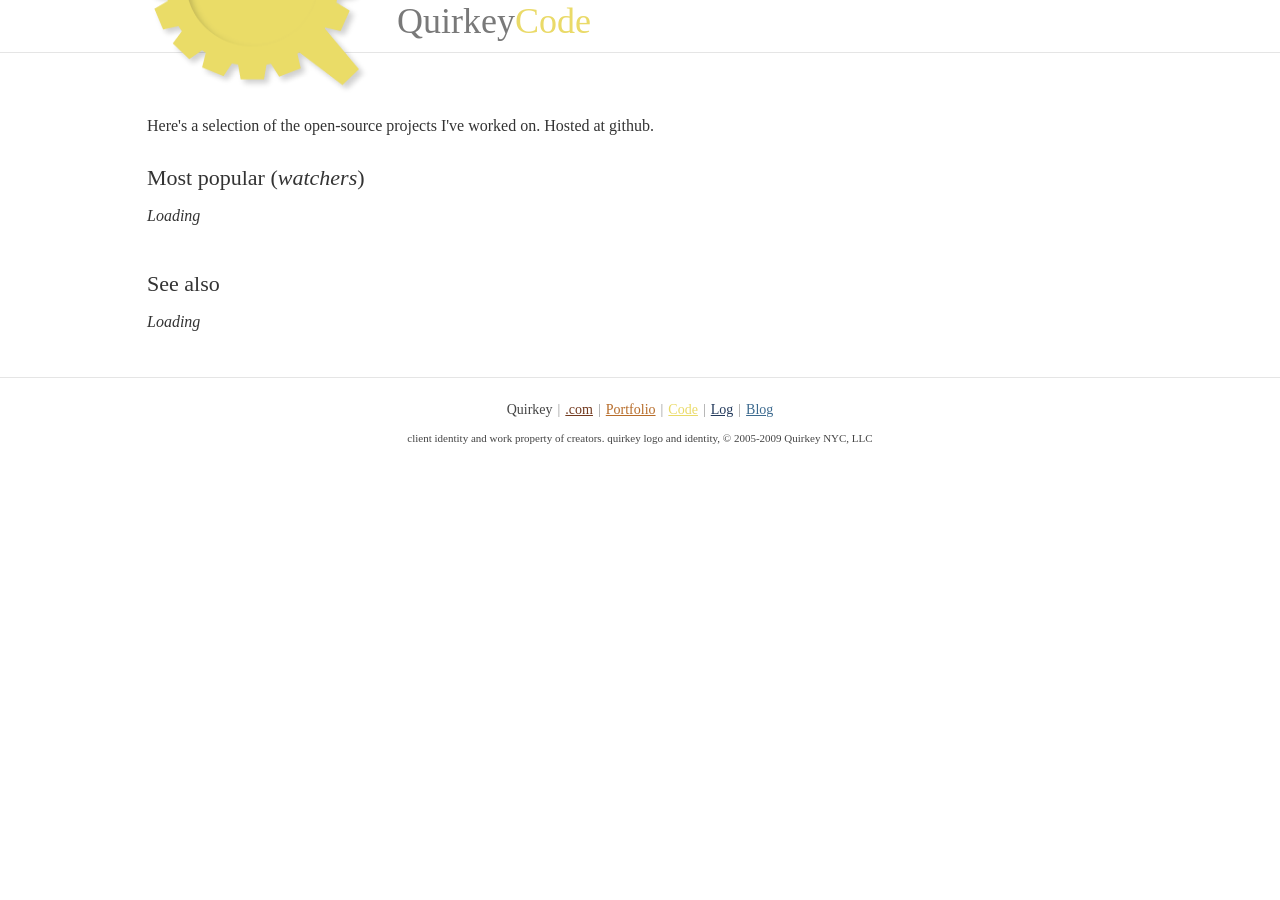
<file: index.html>
<!DOCTYPE html PUBLIC "-//W3C//DTD XHTML 1.0 Strict//EN"
	"http://www.w3.org/TR/xhtml1/DTD/xhtml1-strict.dtd">

<html xmlns="http://www.w3.org/1999/xhtml" xml:lang="en" lang="en">
<head>
	<meta http-equiv="Content-Type" content="text/html; charset=utf-8"/>

	<title>.: Quirkey.com :: Code :: Quirkey NYC, LLC :: Aaron Quint :: Web Developer :: Brooklyn, NY :.</title>
	<link rel="stylesheet" href="stylesheets/quirkey.css" type="text/css" media="screen" charset="utf-8" />
		<link rel="stylesheet" href="stylesheets/home.css" type="text/css" media="screen" charset="utf-8" />
	<script src="javascripts/jquery.js" type="text/javascript" charset="utf-8"></script>
	<script src="javascripts/quirkey.js" type="text/javascript" charset="utf-8"></script>
	<script src="javascripts/github.js" type="text/javascript" charset="utf-8"></script>
</head>

<body>
	<div id="container">
		<div id="header_holder">
			<div id="header">
				<div id="logo" class="quirkey_nav_open"><img src="images/logo.png" width="224" height="215" alt="Logo"/></div>
				<h1>Quirkey<a href="/" class="q_code">Code</a></h1>
        <!-- <div id="est"><em>Est. 2005</em></div> -->
				<div id="quirkey_nav" style="display: none;">
  			  <h1 class="quirkey_portfolio">Quirkey<a href="http://portfolio.quirkey.com/" class="q_portfolio">Portfolio</a><span class="description">Selected work.</span></h1>
				  <h1 class="quirkey_log">Quirkey<a href="http://log.quirkey.com/" class="q_log">Log</a><span class="description">Up-to-the-minute updates from the interweb.</span></h1>
				  <h1 class="quirkey_blog">Quirkey<a href="http://www.quirkey.com/blog/" class="q_blog">Blog</a><span class="description">Articles, Tutorials, etc.</span></h1>
				  <h1 class="quirkey_com">Quirkey<a href="http://www.quirkey.com" class="q_com">.com</a><span class="description">The Lobby; General Information.</span></h1>
				</div>
			</div>
			<div class="quirkey_nav_close" style="display:none;"><a href="#">^</a></div>
		</div>
		<div id="main">
		  <br />
		  <p>Here's a selection of the open-source projects I've worked on. Hosted at github.</p>
      <h2>Most popular (<em>watchers</em>)</h2>
      <div id="projects_popular">
        <div class="project_holder"><p><em>Loading</em></p></div>
        <div class="clear">&nbsp;</div>
      </div>
      <h2>See also</h2>
      <div id="projects_other">
        <div class="project_holder"><p><em>Loading</em></p></div>
        <div class="clear">&nbsp;</div>
      </div>
			<div class="clear"></div>
		</div>
		<div id="footer">
			<p class="quirkey_links">Quirkey<span>|</span><a href="http://www.quirkey.com" class="q_com">.com</a><span>|</span><a href="http://portfolio.quirkey.com" class="q_portfolio">Portfolio</a><span>|</span><a href="http://code.quirkey.com" class="q_code">Code</a><span>|</span><a href="http://log.quirkey.com" class="q_log">Log</a><span>|</span><a href="http://www.quirkey.com/blog/" class="q_blog">Blog</a></p>
			<p id="copy">client identity and work property of creators. quirkey logo and identity, &copy; 2005-2009 Quirkey NYC, LLC</p>
		</div>
	</div>
  <script type="text/javascript">
  var gaJsHost = (("https:" == document.location.protocol) ? "https://ssl." : "http://www.");
  document.write(unescape("%3Cscript src='" + gaJsHost + "google-analytics.com/ga.js' type='text/javascript'%3E%3C/script%3E"));
  </script>
  <script type="text/javascript">
  try {
  var pageTracker = _gat._getTracker("UA-3763169-2");
  pageTracker._trackPageview();
  } catch(err) {}</script>
</body>
</html>
</file>
<file: stylesheets/quirkey.css>
/* Quirkey.css */
body {
	font-family: Georgia, Times, serif;
	background: #FFF;
	margin: 0px;
	color: #333;
}
h1, h2, h3 { 
	font-weight:normal;
}
h1 {
	font-size:36px;
}
h2 {
	margin: 10px 0px;
	font-size: 22px;
}
a:link, a:visited {
	color:#3C6A8F;
	text-decoration: underline;
}
a:hover {
	color:#333;
	text-decoration: underline;
}
a img {
	border:1px solid #E5E5E5;
}
#container {
	width: 100%;
}
#header_holder {
	text-align:center;
	border-bottom: 1px solid #E5E5E5;
}
#header {
	margin: 0px auto;
	width: 986px;
	text-align:left;
	position:relative;
	background:#FFF;
}
#logo {
	position: absolute;
	top: -118px;
	z-index: 100;
	cursor: pointer;
}
#header h1 {
	color:#797979;
	padding: 0px;
	margin: 0px 0px 10px 250px;
}
#header h1 a {
	text-decoration: none;
}
#quirkey_nav h1 {
	font-size:30px;
	color: #999;
}
#quirkey_nav h1 a {
	width: 100px;
}
#quirkey_nav h1 span.description {
	font-size: 12px;
	margin-left: 5px;
}
.quirkey_nav_close {
	height: 10px;
}
.quirkey_nav_close a {
	width: 100%;
	border-top: 1px solid #E5E5E5;
	text-decoration: none;
	color: #666;
	display:block;
	height: 10px;
	font-size: 11px;
}
.quirkey_nav_close a:hover {
	background:#F4F4F4;
}
#est {
	position: absolute;
	top: 10px;
	right: 20px;
}

#footer {
	border-top: 1px solid #E5E5E5;
	text-align:center;
	padding: 10px;
	font-size: 11px;
	color: #444;
}
#footer .quirkey_links {
	font-size: 14px;
}
#footer .quirkey_links span {
	padding: 0px 5px;
	color: #999;
}
#main {
	width: 986px;
	position: relative;
	margin: 30px auto;
}
#main h2 {
	margin-top: 30px;
}
.clear {
	font-size: 1px;
	line-height: 0px;
	clear:both;
}
.q_code, a.q_code:link, a.q_code:visited {
	color: #EADA68;
}
.q_portfolio, a.q_portfolio:link, a.q_portfolio:visited {
	color: #B76C29;
}
.q_log, a.q_log:link, a.q_log:visited {
	color: #22395B;
}
.q_blog, a.q_blog:link, a.q_blog:visited {
	color: #3C6A8F;
}
.q_com, a.q_com:link, a.q_com:visited {
	color: #72391E;
}
</file>
<file: stylesheets/home.css>
#projects_popular {
	
}
#projects_other {
	
}
.repo {
	width: 50%;
	float:left;
	height: 100px;
}
#projects_popular .repo {
	height: 140px;
}
#projects_popular .repo h3 {
	color: #CCC;
}
#projects_popular .repo h3 a {
	font-size: 22px;
	color:#996328;
	text-decoration:none;
}
#projects_popular .repo h3 a:hover {
	color:#333;
}
#projects_popular .repo .url a {
  font-size: 14px;
  text-decoration:none;
}
#projects_popular .repo p {
	font-size: 18px;
	color:#666;
}

#projects_other .repo h3 {
	margin-bottom: 0px;
}
#projects_other .repo h3 a {
	text-decoration: none;
}
#projects_other .repo p {
	font-size: 14px;
	color:#666;
}
</file>
